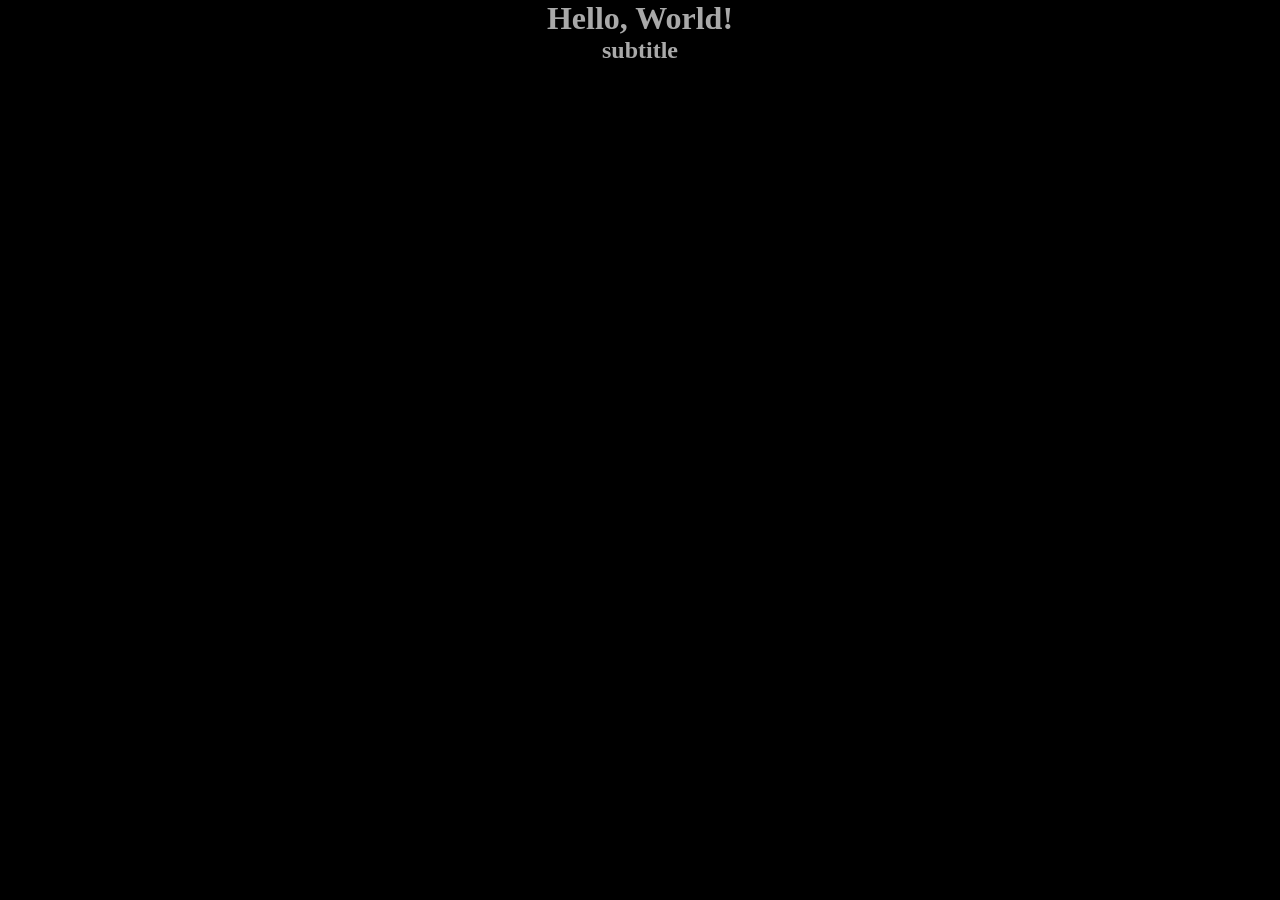
<file: index.html>
<!doctype html>
<html lang="en">
  <head>
    <meta charset="UTF-8" />
    <meta name="viewport" content="width=device-width, initial-scale=1.0" />
    <link rel="stylesheet" href="style.css" />
    <title>Curso de Git Corrigido</title>
  </head>
  <body>
    <h1>Hello, World!</h1>
    <h2>subtitle</h2>
  </body>
</html>
</file>
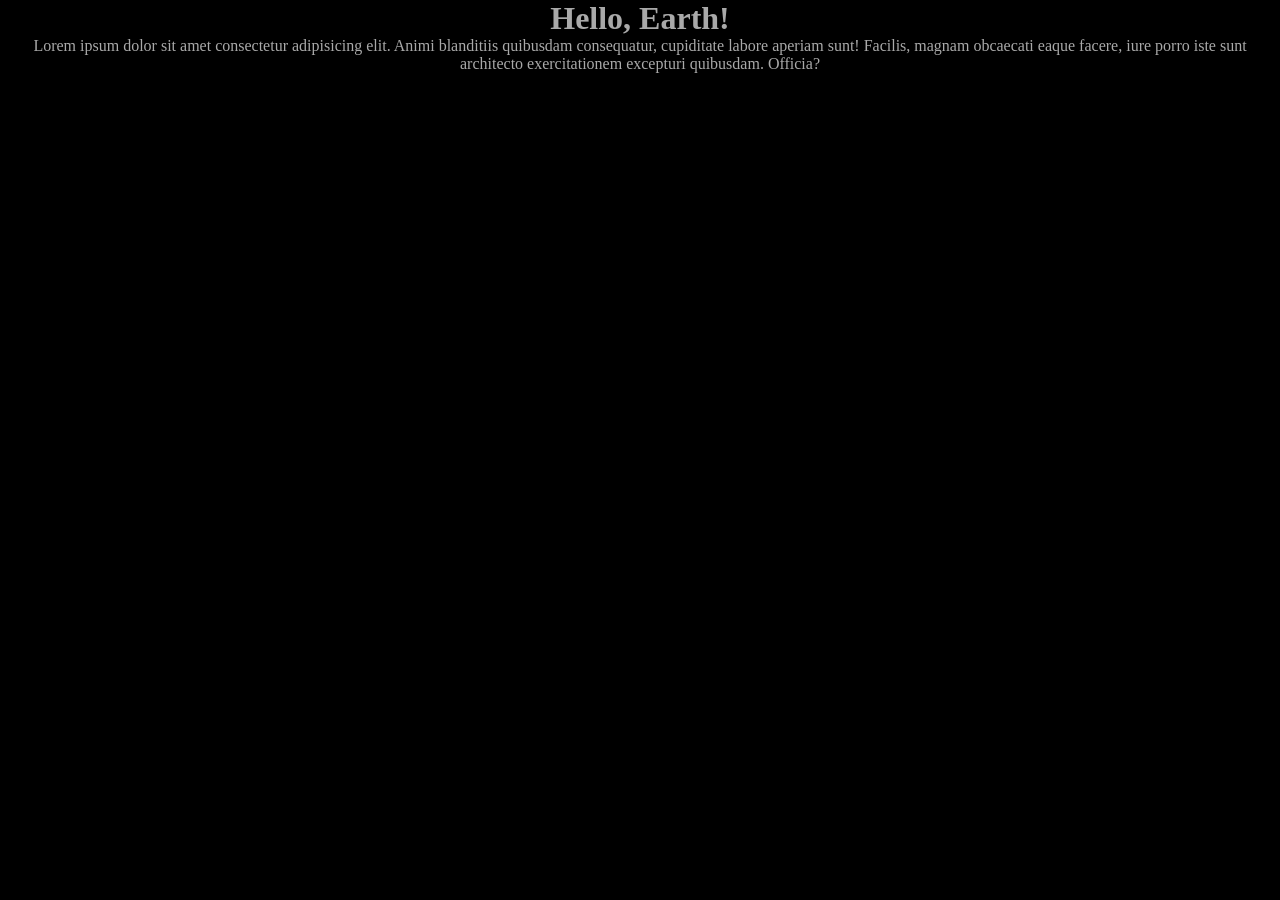
<file: pagina.html>
<!doctype html>
<html lang="en">
  <head>
    <meta charset="UTF-8" />
    <meta name="viewport" content="width=device-width, initial-scale=1.0" />
    <link rel="stylesheet" href="style.css" />
    <title>Nova-Feature</title>
  </head>
  <body>
    <h1>Hello, Earth!</h1>
    <p>
      Lorem ipsum dolor sit amet consectetur adipisicing elit. Animi blanditiis
      quibusdam consequatur, cupiditate labore aperiam sunt! Facilis, magnam
      obcaecati eaque facere, iure porro iste sunt architecto exercitationem
      excepturi quibusdam. Officia?
    </p>
  </body>
</html>
</file>
<file: style.css>
* {
  padding: 0;
  margin: 0;
}
body {
  background-color: black;
  color: darkgray;
  text-align: center;
}
</file>
